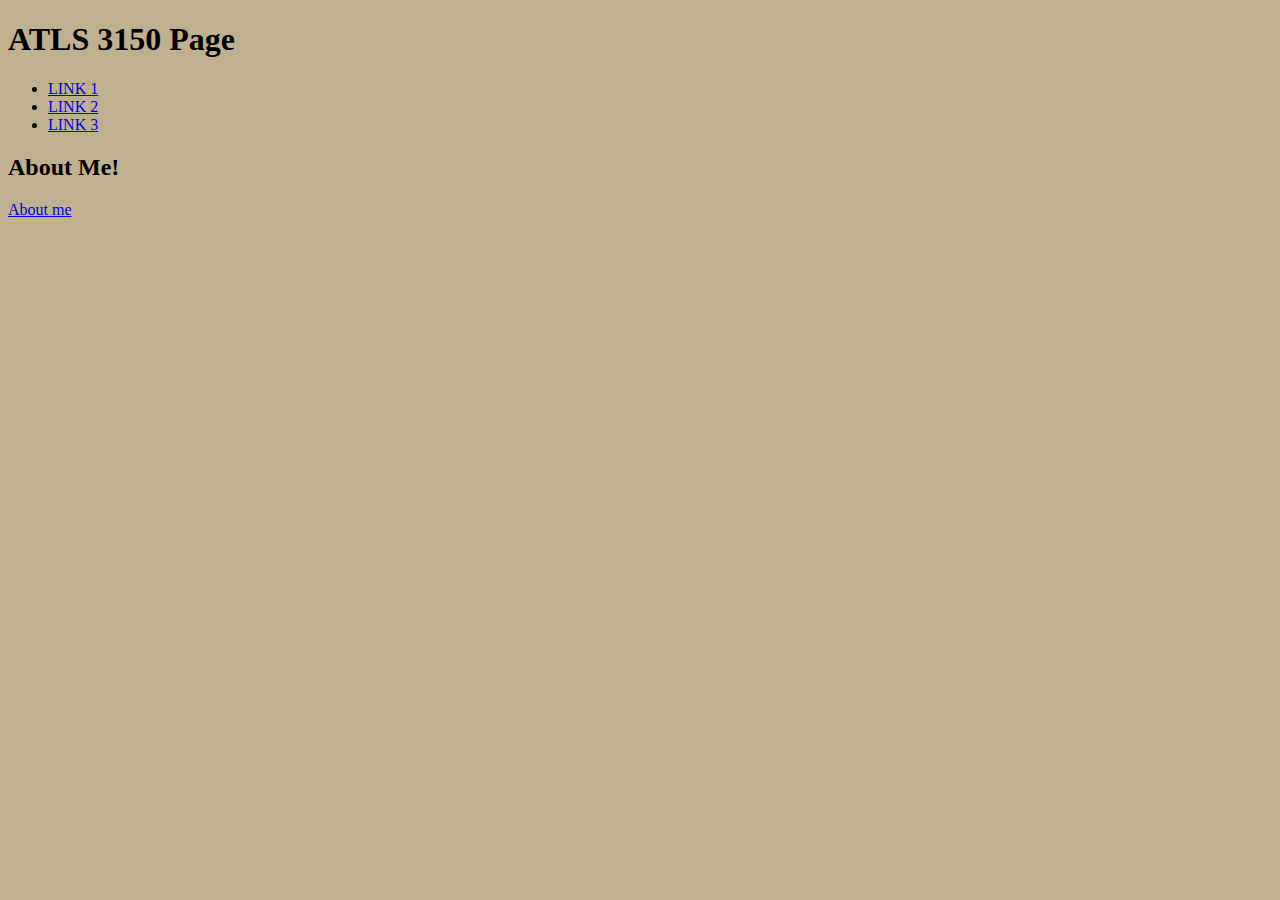
<file: index.html>
<!DOCTYPE html>
<html lang="en">
<head> 
    <meta charset="UTF-8">
    <meta name="viewpoint" content="width=device-width, initial-scale=1.0">
    <title>Class Portal</title>
</head>
<body style="background-color:#BFB090";>
    <header>
        <h1>ATLS 3150 Page</h1>
    </header>
    <nav>
        <ul> <!--Links-->
            <li><a href="#">LINK 1</a></li> <!-- # is dummy link -->
            <li><a href="#">LINK 2</a></li>
            <li><a href="#">LINK 3</a></li>
        </ul>
    </nav>
    <h2>About Me!</h2>
    <p><a href='aboutme.html'>About me</a></p>
</body>
</html>
</file>
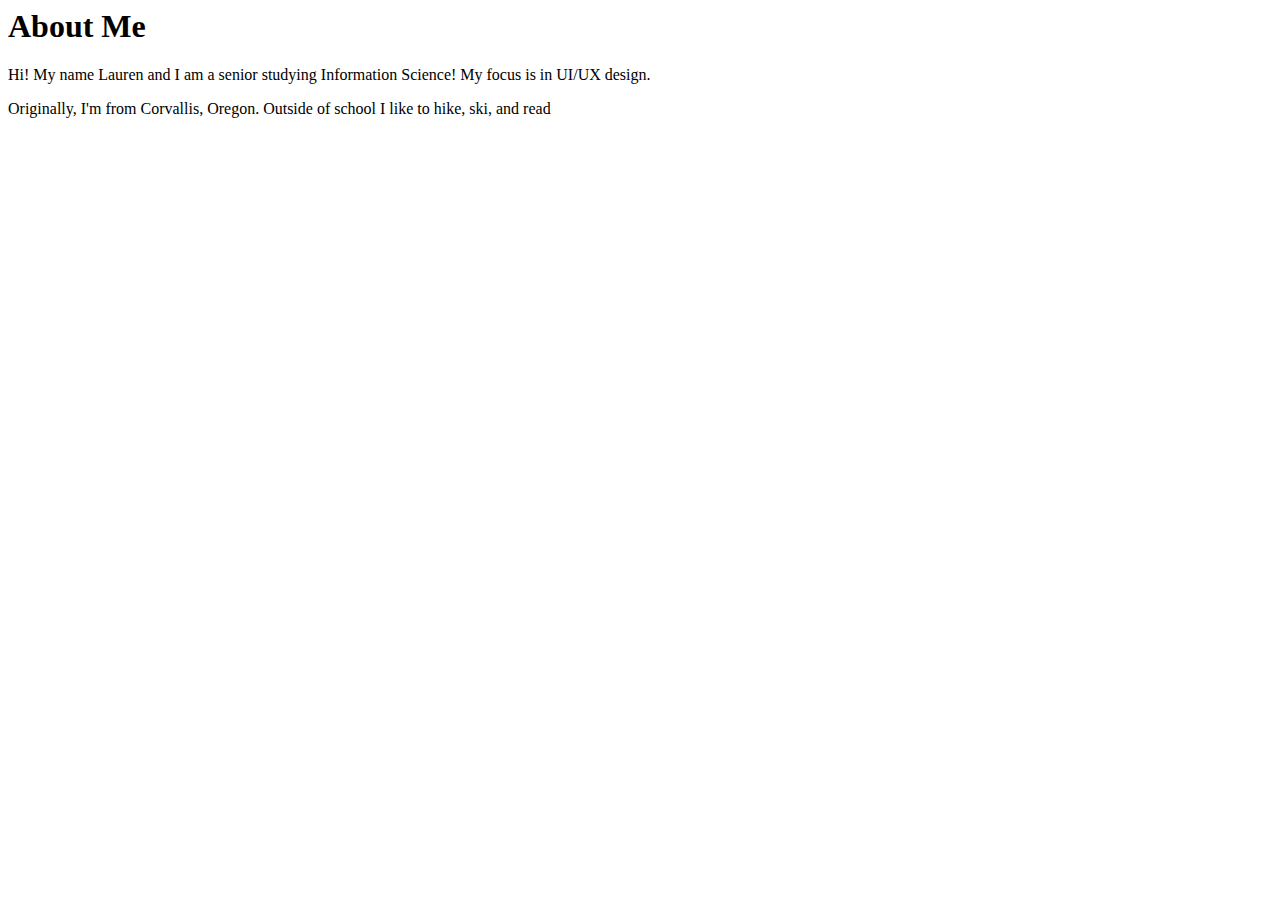
<file: aboutme.html>
<html>
<head> 
</head>
<body>
<h1>About Me</h1>

<p>Hi! My name Lauren and I am a senior studying Information Science! My focus is in UI/UX design.</p>
<p>
    Originally, I'm from Corvallis, Oregon. Outside of school I like to hike, ski, and read
</p>

</body>
</html>
</file>
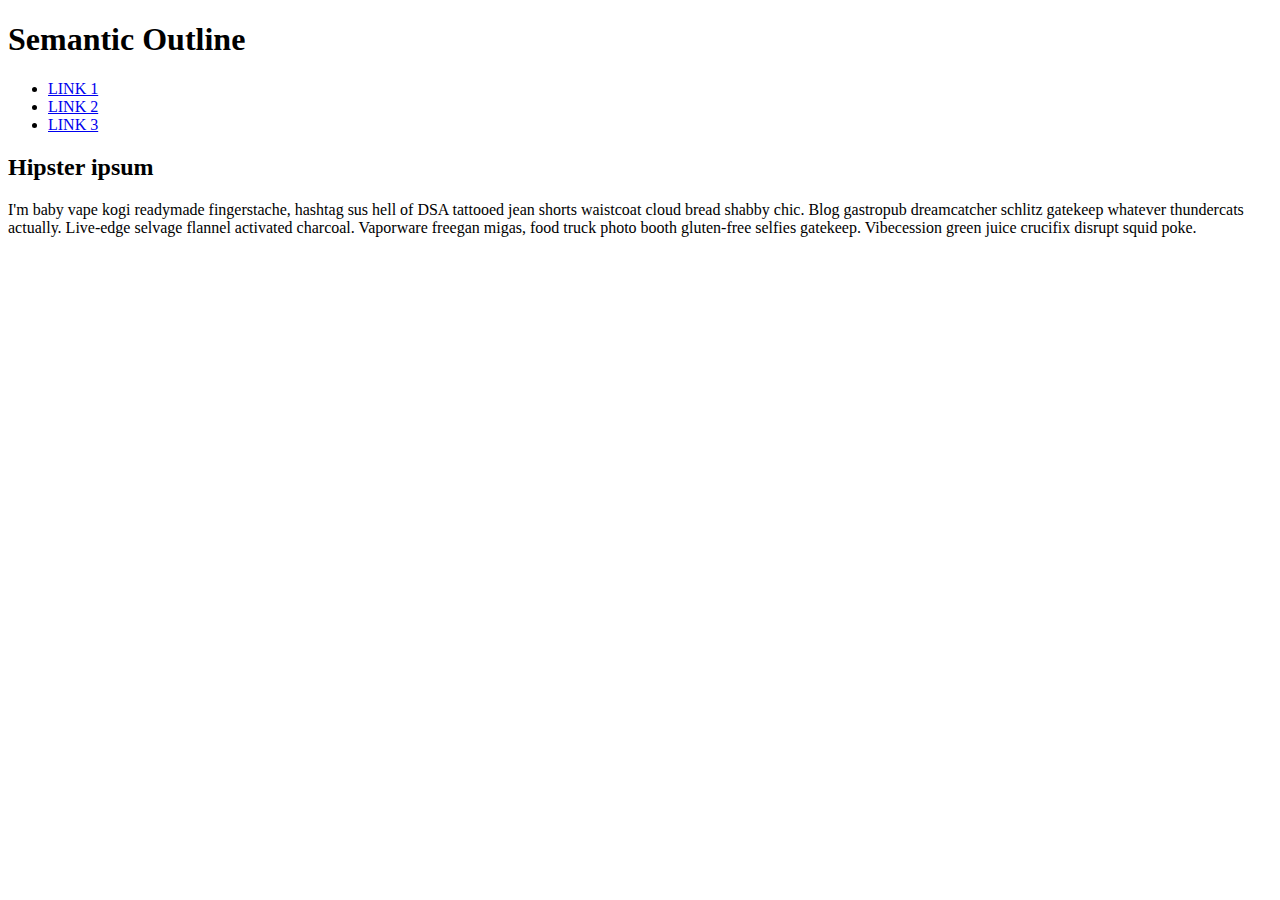
<file: semantic-practice.html>
<!DOCTYPE html>
<html lang="en">
<head>
    <!--instructions for the browser-->
    <meta charset="UTF-8">
    <meta name="viewpoint" content="width=device-width, initial-scale=1.0">
    <title>Semantic Html Outline</title>
</head>
<body>
    <!--what shows up on the website-->
    <header>
        <h1>Semantic Outline</h1>
    </header>
    <nav>
        <ul> <!--Links-->
            <li><a href="#">LINK 1</a></li> <!-- # is dummy link -->
            <li><a href="#">LINK 2</a></li>
            <li><a href="#">LINK 3</a></li>
        </ul>
    </nav>

    <main>
        <section>
            <h2>Hipster ipsum</h2>
            <p>I'm baby vape kogi readymade fingerstache, hashtag sus hell of DSA tattooed jean shorts waistcoat cloud bread shabby chic. Blog gastropub dreamcatcher schlitz gatekeep whatever thundercats actually. Live-edge selvage flannel activated charcoal. Vaporware freegan migas, food truck photo booth gluten-free selfies gatekeep. Vibecession green juice crucifix disrupt squid poke.</p>
        </section>
    </main>

</body>
</html>
</file>
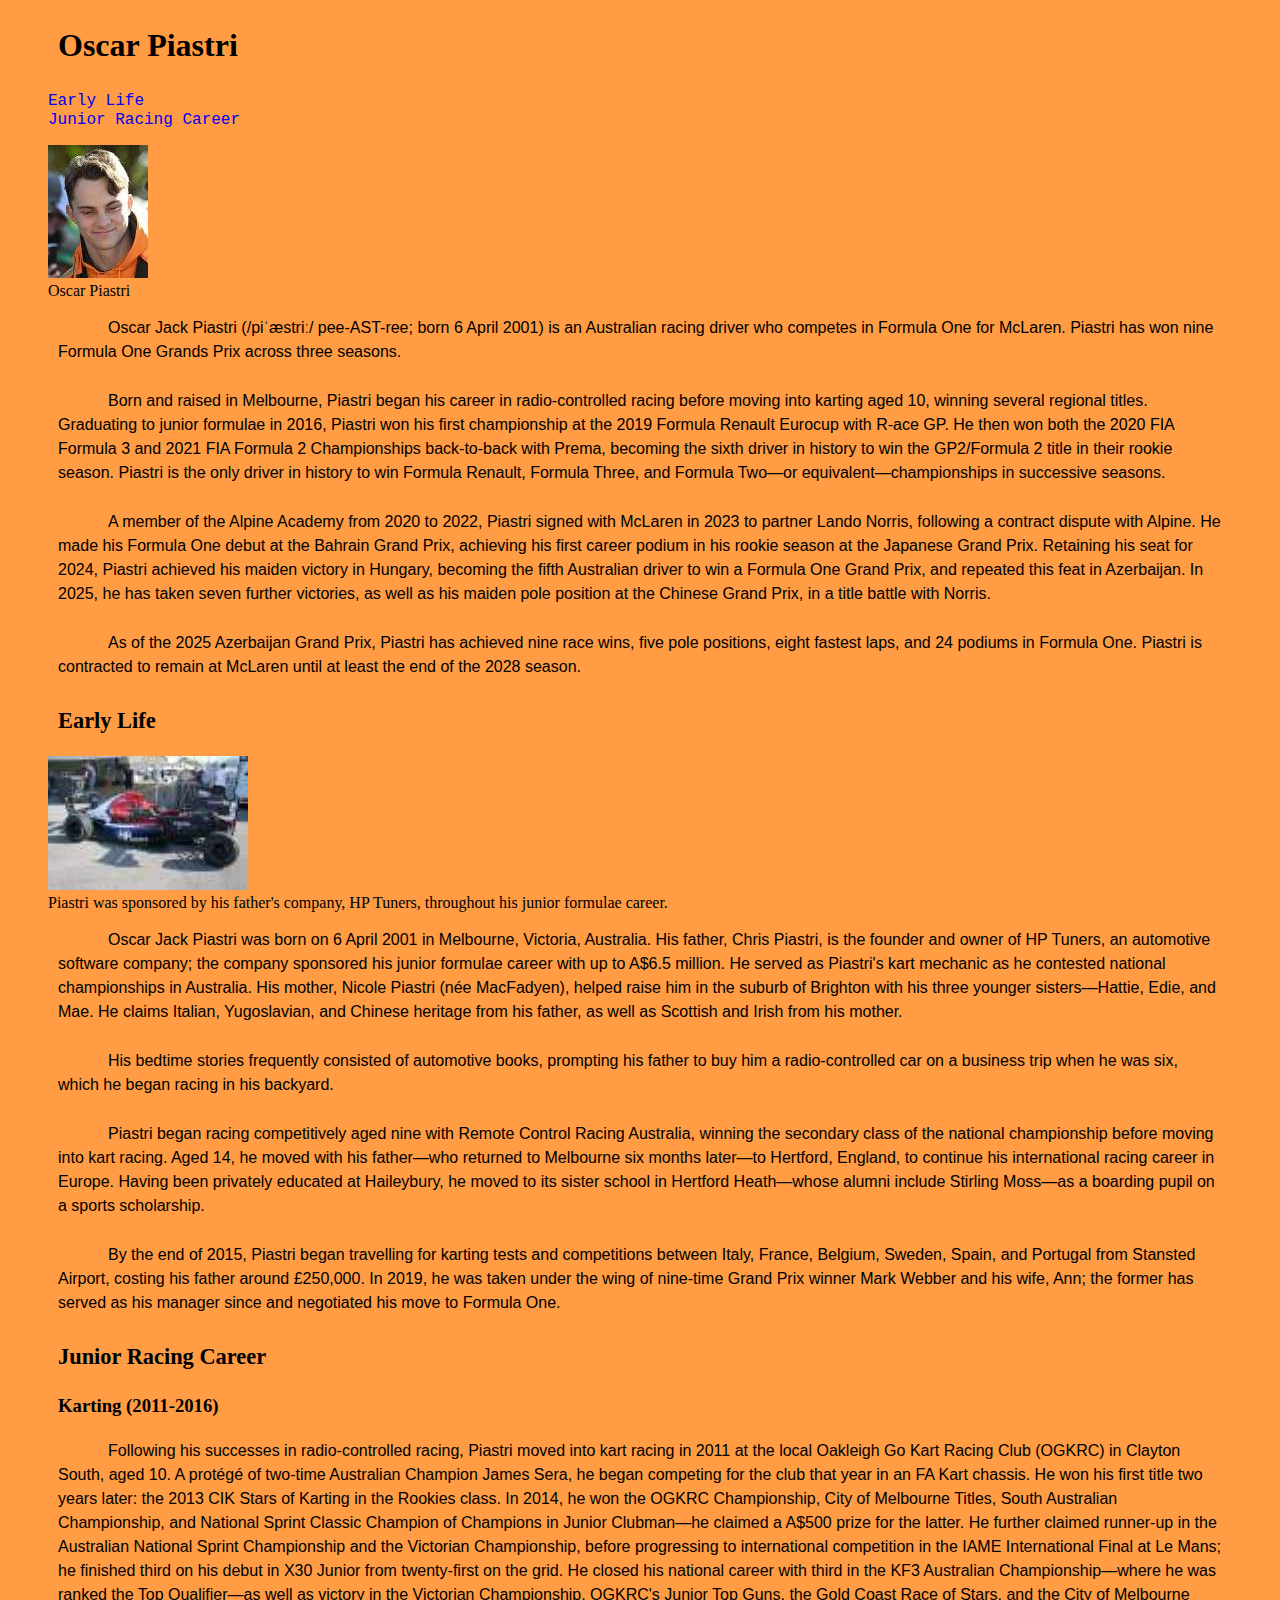
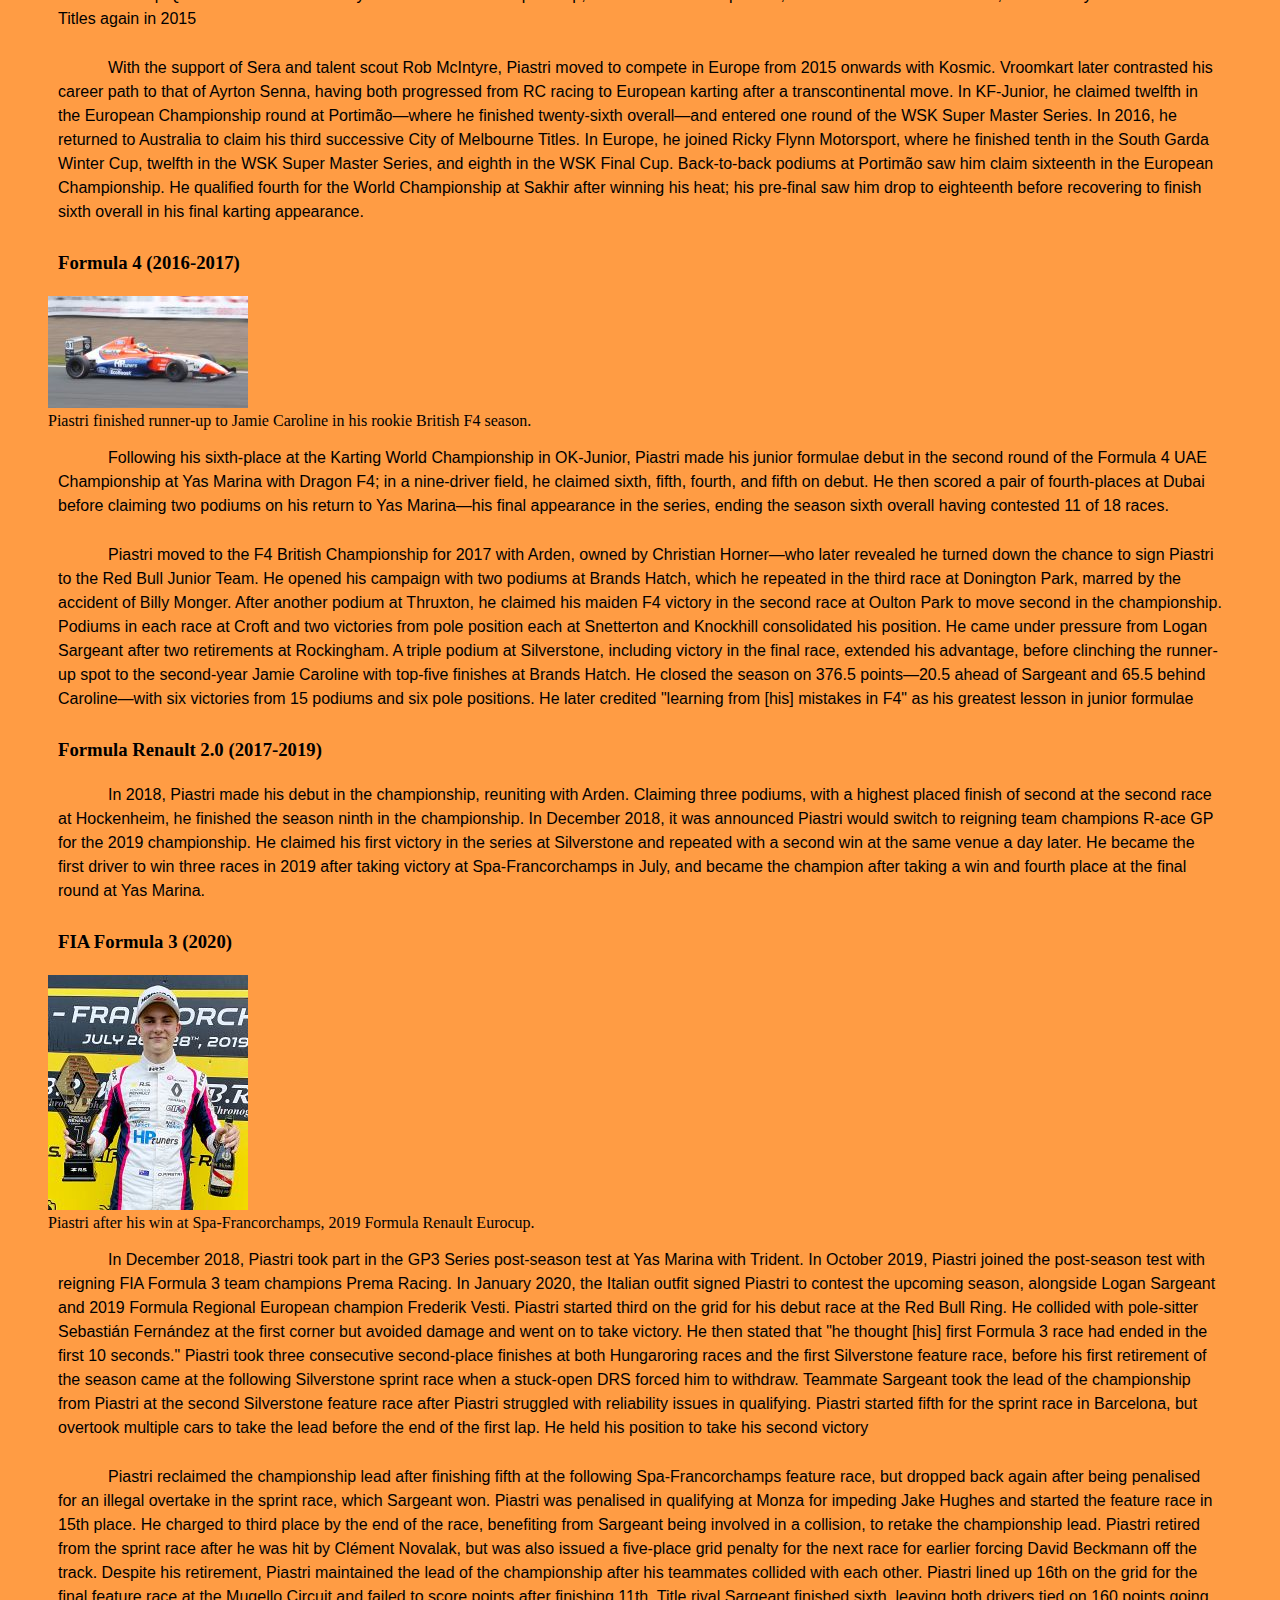
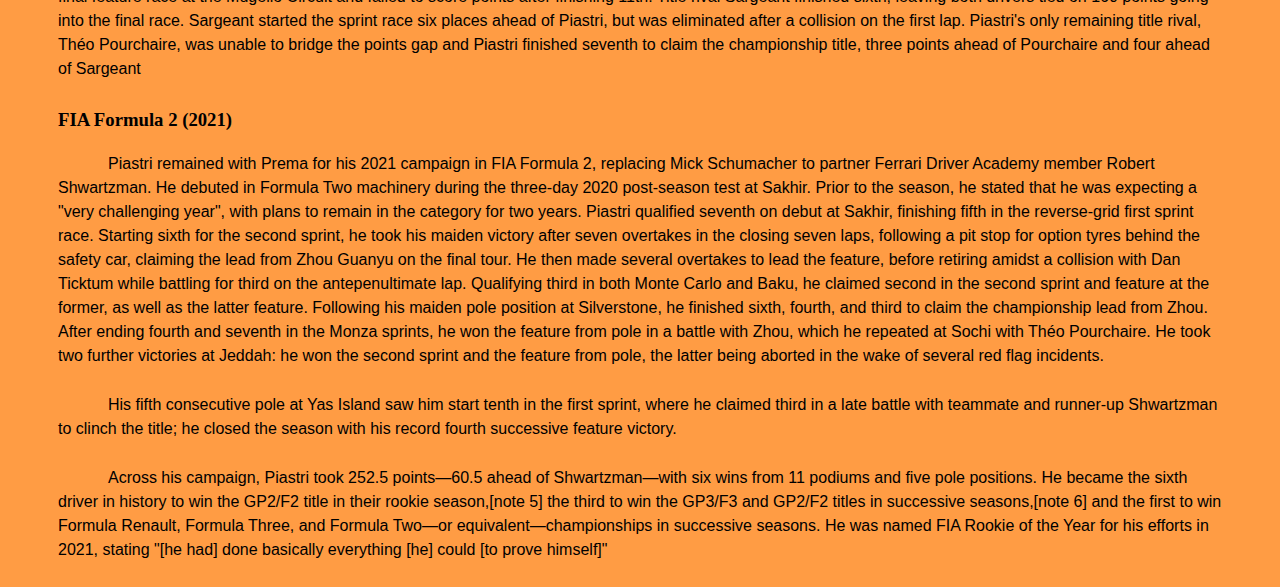
<file: wikipedia.html>
<!DOCTYPE html>
<html lang="en">
<head> 
    <meta charset="UTF-8">
    <meta name="viewpoint" content="width=device-width, initial-scale=1.0">
    <link rel="stylesheet" href="style.css">
    <title>Oscar Piastri - wikipedia</title>
</head>
<body style="background-color: #FF9C44;">

    <header>
        <h1>Oscar Piastri</h1>
    </header>
    <nav>
        <h2 class="sr-only">Page Navigation</h2>
        <ul> 
            <li><a href="#Early Life">Early Life</a></li> 
            <li><a href="#Junior">Junior Racing Career</a></li>
        </ul>
    </nav>

    <main>
        <section>
            <figure>
                <img src="images/Profile Pic.jpg" width="100px" height="133px" alt="Headshot of Oscar Piastri">
                <figcaption>Oscar Piastri</figcaption>
            </figure>

            <p>Oscar Jack Piastri (/piˈæstriː/ pee-AST-ree; born 6 April 2001) is an Australian racing driver who competes in Formula One for McLaren. Piastri has won nine Formula One Grands Prix across three seasons.</p>

            <p>Born and raised in Melbourne, Piastri began his career in radio-controlled racing before moving into karting aged 10, winning several regional titles. Graduating to junior formulae in 2016, Piastri won his first championship at the 2019 Formula Renault Eurocup with R-ace GP. He then won both the 2020 FIA Formula 3 and 2021 FIA Formula 2 Championships back-to-back with Prema, becoming the sixth driver in history to win the GP2/Formula 2 title in their rookie season. Piastri is the only driver in history to win Formula Renault, Formula Three, and Formula Two—or equivalent—championships in successive seasons.</p>

            <p>A member of the Alpine Academy from 2020 to 2022, Piastri signed with McLaren in 2023 to partner Lando Norris, following a contract dispute with Alpine. He made his Formula One debut at the Bahrain Grand Prix, achieving his first career podium in his rookie season at the Japanese Grand Prix. Retaining his seat for 2024, Piastri achieved his maiden victory in Hungary, becoming the fifth Australian driver to win a Formula One Grand Prix, and repeated this feat in Azerbaijan. In 2025, he has taken seven further victories, as well as his maiden pole position at the Chinese Grand Prix, in a title battle with Norris.</p>

            <p>As of the 2025 Azerbaijan Grand Prix, Piastri has achieved nine race wins, five pole positions, eight fastest laps, and 24 podiums in Formula One. Piastri is contracted to remain at McLaren until at least the end of the 2028 season.</p>

        </section>

        <section>
            <h2 id="Early Life">Early Life</h2>

            <figure>
                <img src="images/Car.jpg" width="200px" height="134px" alt="Junior Formulae Car">
                <figcaption>Piastri was sponsored by his father's company, HP Tuners, throughout his junior formulae career.</figcaption>
            </figure>

            <p>Oscar Jack Piastri was born on 6 April 2001 in Melbourne, Victoria, Australia. His father, Chris Piastri, is the founder and owner of HP Tuners, an automotive software company; the company sponsored his junior formulae career with up to A$6.5 million. He served as Piastri's kart mechanic as he contested national championships in Australia. His mother, Nicole Piastri (née MacFadyen), helped raise him in the suburb of Brighton with his three younger sisters—Hattie, Edie, and Mae. He claims Italian, Yugoslavian, and Chinese heritage from his father, as well as Scottish and Irish from his mother.</p>

            <p>His bedtime stories frequently consisted of automotive books, prompting his father to buy him a radio-controlled car on a business trip when he was six, which he began racing in his backyard.</p>

            <p>Piastri began racing competitively aged nine with Remote Control Racing Australia, winning the secondary class of the national championship before moving into kart racing. Aged 14, he moved with his father—who returned to Melbourne six months later—to Hertford, England, to continue his international racing career in Europe. Having been privately educated at Haileybury, he moved to its sister school in Hertford Heath—whose alumni include Stirling Moss—as a boarding pupil on a sports scholarship. </p>

            <p>By the end of 2015, Piastri began travelling for karting tests and competitions between Italy, France, Belgium, Sweden, Spain, and Portugal from Stansted Airport, costing his father around £250,000. In 2019, he was taken under the wing of nine-time Grand Prix winner Mark Webber and his wife, Ann; the former has served as his manager since and negotiated his move to Formula One.</p>
        </section>

        <section>
            <h2 id="Junior">Junior Racing Career</h2>
            <h3>Karting (2011-2016)</h3>
            <p>Following his successes in radio-controlled racing, Piastri moved into kart racing in 2011 at the local Oakleigh Go Kart Racing Club (OGKRC) in Clayton South, aged 10. A protégé of two-time Australian Champion James Sera, he began competing for the club that year in an FA Kart chassis. He won his first title two years later: the 2013 CIK Stars of Karting in the Rookies class. In 2014, he won the OGKRC Championship, City of Melbourne Titles, South Australian Championship, and National Sprint Classic Champion of Champions in Junior Clubman—he claimed a A$500 prize for the latter. He further claimed runner-up in the Australian National Sprint Championship and the Victorian Championship, before progressing to international competition in the IAME International Final at Le Mans; he finished third on his debut in X30 Junior from twenty-first on the grid. He closed his national career with third in the KF3 Australian Championship—where he was ranked the Top Qualifier—as well as victory in the Victorian Championship, OGKRC's Junior Top Guns, the Gold Coast Race of Stars, and the City of Melbourne Titles again in 2015</p>

            <p>With the support of Sera and talent scout Rob McIntyre, Piastri moved to compete in Europe from 2015 onwards with Kosmic. Vroomkart later contrasted his career path to that of Ayrton Senna, having both progressed from RC racing to European karting after a transcontinental move. In KF-Junior, he claimed twelfth in the European Championship round at Portimão—where he finished twenty-sixth overall—and entered one round of the WSK Super Master Series. In 2016, he returned to Australia to claim his third successive City of Melbourne Titles. In Europe, he joined Ricky Flynn Motorsport, where he finished tenth in the South Garda Winter Cup, twelfth in the WSK Super Master Series, and eighth in the WSK Final Cup. Back-to-back podiums at Portimão saw him claim sixteenth in the European Championship. He qualified fourth for the World Championship at Sakhir after winning his heat; his pre-final saw him drop to eighteenth before recovering to finish sixth overall in his final karting appearance.</p>

            <h3>Formula 4 (2016-2017)</h3>

            <figure>
                <img src="images/F4.jpg" width="200px" height="112px" alt="Formula 4 Car On Track">
                <figcaption>Piastri finished runner-up to Jamie Caroline in his rookie British F4 season.</figcaption>
            </figure>

            <p>Following his sixth-place at the Karting World Championship in OK-Junior, Piastri made his junior formulae debut in the second round of the Formula 4 UAE Championship at Yas Marina with Dragon F4; in a nine-driver field, he claimed sixth, fifth, fourth, and fifth on debut. He then scored a pair of fourth-places at Dubai before claiming two podiums on his return to Yas Marina—his final appearance in the series, ending the season sixth overall having contested 11 of 18 races.</p>

            <p>Piastri moved to the F4 British Championship for 2017 with Arden, owned by Christian Horner—who later revealed he turned down the chance to sign Piastri to the Red Bull Junior Team. He opened his campaign with two podiums at Brands Hatch, which he repeated in the third race at Donington Park, marred by the accident of Billy Monger. After another podium at Thruxton, he claimed his maiden F4 victory in the second race at Oulton Park to move second in the championship. Podiums in each race at Croft and two victories from pole position each at Snetterton and Knockhill consolidated his position. He came under pressure from Logan Sargeant after two retirements at Rockingham. A triple podium at Silverstone, including victory in the final race, extended his advantage, before clinching the runner-up spot to the second-year Jamie Caroline with top-five finishes at Brands Hatch. He closed the season on 376.5 points—20.5 ahead of Sargeant and 65.5 behind Caroline—with six victories from 15 podiums and six pole positions. He later credited "learning from [his] mistakes in F4" as his greatest lesson in junior formulae</p>
      
            <h3>Formula Renault 2.0 (2017-2019)</h3>
            <p>In 2018, Piastri made his debut in the championship, reuniting with Arden. Claiming three podiums, with a highest placed finish of second at the second race at Hockenheim, he finished the season ninth in the championship. In December 2018, it was announced Piastri would switch to reigning team champions R-ace GP for the 2019 championship. He claimed his first victory in the series at Silverstone and repeated with a second win at the same venue a day later. He became the first driver to win three races in 2019 after taking victory at Spa-Francorchamps in July, and became the champion after taking a win and fourth place at the final round at Yas Marina.</p>

            <h3>FIA Formula 3 (2020)</h3>
            <figure>
                <img src="images/F3.jpg" width="200px" height="235px" alt="Oscar Piastri Holding Trophy">
                <figcaption>Piastri after his win at Spa-Francorchamps, 2019 Formula Renault Eurocup.</figcaption>
            </figure>
            <p>In December 2018, Piastri took part in the GP3 Series post-season test at Yas Marina with Trident. In October 2019, Piastri joined the post-season test with reigning FIA Formula 3 team champions Prema Racing. In January 2020, the Italian outfit signed Piastri to contest the upcoming season, alongside Logan Sargeant and 2019 Formula Regional European champion Frederik Vesti. Piastri started third on the grid for his debut race at the Red Bull Ring. He collided with pole-sitter Sebastián Fernández at the first corner but avoided damage and went on to take victory. He then stated that "he thought [his] first Formula 3 race had ended in the first 10 seconds." Piastri took three consecutive second-place finishes at both Hungaroring races and the first Silverstone feature race, before his first retirement of the season came at the following Silverstone sprint race when a stuck-open DRS forced him to withdraw. Teammate Sargeant took the lead of the championship from Piastri at the second Silverstone feature race after Piastri struggled with reliability issues in qualifying. Piastri started fifth for the sprint race in Barcelona, but overtook multiple cars to take the lead before the end of the first lap. He held his position to take his second victory</p>

            <p>Piastri reclaimed the championship lead after finishing fifth at the following Spa-Francorchamps feature race, but dropped back again after being penalised for an illegal overtake in the sprint race, which Sargeant won. Piastri was penalised in qualifying at Monza for impeding Jake Hughes and started the feature race in 15th place. He charged to third place by the end of the race, benefiting from Sargeant being involved in a collision, to retake the championship lead. Piastri retired from the sprint race after he was hit by Clément Novalak, but was also issued a five-place grid penalty for the next race for earlier forcing David Beckmann off the track. Despite his retirement, Piastri maintained the lead of the championship after his teammates collided with each other. Piastri lined up 16th on the grid for the final feature race at the Mugello Circuit and failed to score points after finishing 11th. Title rival Sargeant finished sixth, leaving both drivers tied on 160 points going into the final race. Sargeant started the sprint race six places ahead of Piastri, but was eliminated after a collision on the first lap. Piastri's only remaining title rival, Théo Pourchaire, was unable to bridge the points gap and Piastri finished seventh to claim the championship title, three points ahead of Pourchaire and four ahead of Sargeant</p>
        
            <h3>FIA Formula 2 (2021)</h3>
            <p>Piastri remained with Prema for his 2021 campaign in FIA Formula 2, replacing Mick Schumacher to partner Ferrari Driver Academy member Robert Shwartzman. He debuted in Formula Two machinery during the three-day 2020 post-season test at Sakhir. Prior to the season, he stated that he was expecting a "very challenging year", with plans to remain in the category for two years. Piastri qualified seventh on debut at Sakhir, finishing fifth in the reverse-grid first sprint race. Starting sixth for the second sprint, he took his maiden victory after seven overtakes in the closing seven laps, following a pit stop for option tyres behind the safety car, claiming the lead from Zhou Guanyu on the final tour. He then made several overtakes to lead the feature, before retiring amidst a collision with Dan Ticktum while battling for third on the antepenultimate lap. Qualifying third in both Monte Carlo and Baku, he claimed second in the second sprint and feature at the former, as well as the latter feature. Following his maiden pole position at Silverstone, he finished sixth, fourth, and third to claim the championship lead from Zhou. After ending fourth and seventh in the Monza sprints, he won the feature from pole in a battle with Zhou, which he repeated at Sochi with Théo Pourchaire. He took two further victories at Jeddah: he won the second sprint and the feature from pole, the latter being aborted in the wake of several red flag incidents. </p>
                
            <p>His fifth consecutive pole at Yas Island saw him start tenth in the first sprint, where he claimed third in a late battle with teammate and runner-up Shwartzman to clinch the title; he closed the season with his record fourth successive feature victory.</p>
                
            <p>Across his campaign, Piastri took 252.5 points—60.5 ahead of Shwartzman—with six wins from 11 podiums and five pole positions. He became the sixth driver in history to win the GP2/F2 title in their rookie season,[note 5] the third to win the GP3/F3 and GP2/F2 titles in successive seasons,[note 6] and the first to win Formula Renault, Formula Three, and Formula Two—or equivalent—championships in successive seasons. He was named FIA Rookie of the Year for his efforts in 2021, stating "[he had] done basically everything [he] could [to prove himself]"</p>
        </section>


    </main>

    
</body>
</file>
<file: style.css>
.sr-only {
  border: 0;
  clip: rect(0, 0, 0, 0);
  height: 1px;
  margin: -1px;
  overflow: hidden;
  padding: 0;
  position: absolute;
  white-space: nowrap;
  width: 1px;
}

@import url("https://fonts.google.com/specimen/Nunito");
@import url("https://fonts.google.com/specimen/Arvo");

/*two fonts: */
/* tile, headings in serif*/
/*sans-serif for paragraphs*/


h1,h2,h3{
  line-height: 1.5em;
  text-indent: 50px;
  font-family: "Arvo", serif;
  font-style: normal;
}

h2 {
  font-size: 1.4em;
}

p {
  font-family: "Nunito", sans-serif;
  font-weight: 200;
  font-style: normal;
  line-height: 1.5em;
  text-indent: 50px;
  margin-bottom: 25px;
  margin-right: 50px;
  margin-left: 50px;
}

nav ul li {
  list-style: none;
}

nav ul li a {
  font-family: "Space Mono", monospace;
  font-weight: 400;
  font-style: normal;
  font-size: 1.0 em;
  text-indent: 50px;
  text-decoration: none;
}


nav ul li a:visited {
  color: #0F3C6B
}

nav ul li a:hover{
  color: black;
  background: white;
}
</file>
